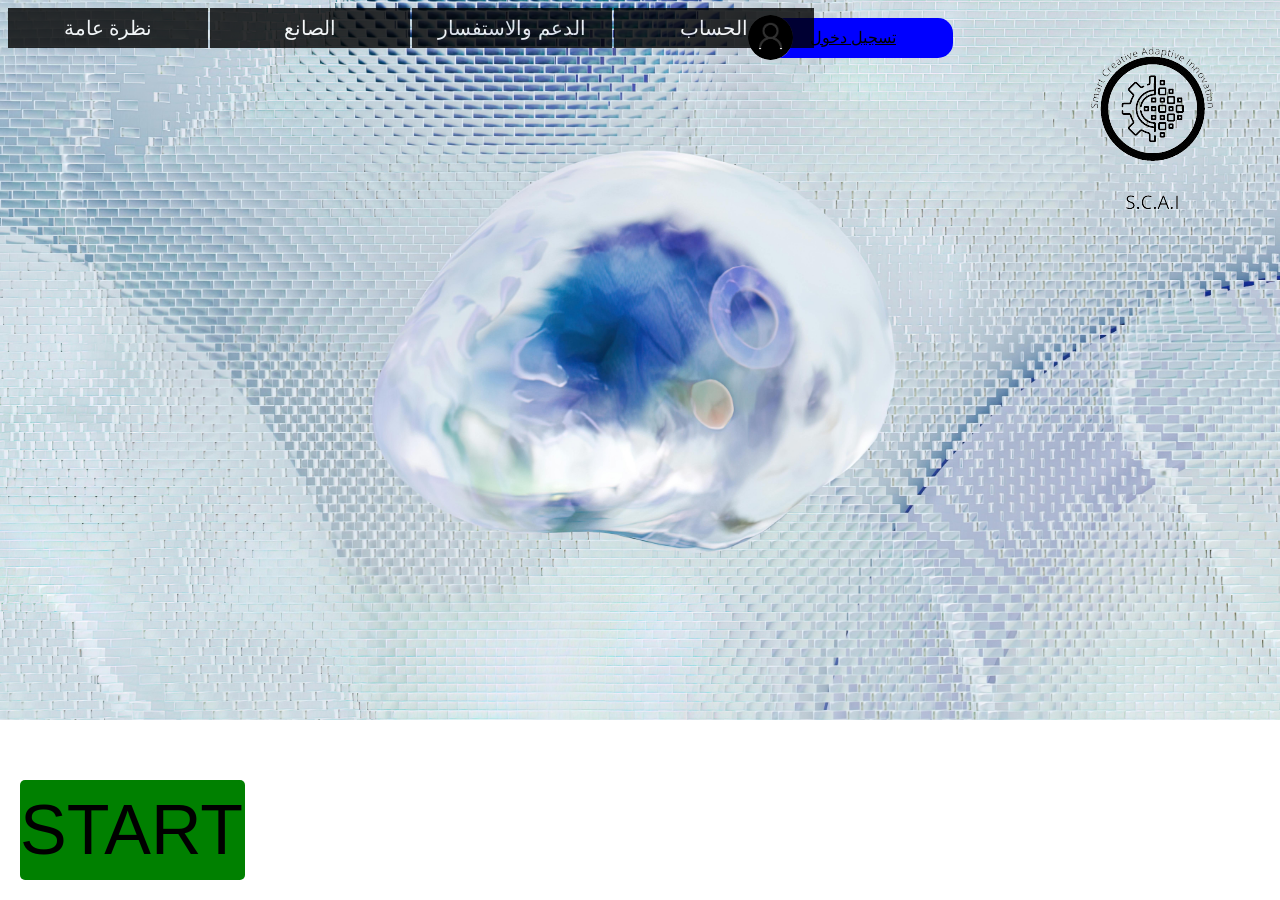
<file: src/main/resources/static/index.html>
<!DOCTYPE html>
<html lang="ar">
<head>
    <title>Home</title>
    <meta charset="UTF-8">
    <link href="home_page_css.css" rel="stylesheet">
    <script src="https://ajax.googleapis.com/ajax/libs/jquery/3.7.1/jquery.min.js"></script>
</head>
<body>

<div class="logo">
    <img src="my_pages_web/home_page_web/logo-removebg-preview.png" alt="Your Logo">
</div>

<div class="login-box">
    <img src="photos_web/user_photo.png" alt="User Image" class="user-image"> <!-- الصورة الكبيرة -->
    <a id="loginLink" href="my_pages_web/sign_up_page/sign_up.html">تسجيل دخول</a> <!-- تسجيل الدخول يظهر هنا -->
    <span id="userAccount" style="display: none;"></span> <!-- حساب المستخدم يظهر هنا -->
</div>

<div class="green-rectangle">
    <a onclick="checkLoginAndRedirect(); return false;">START</a>
</div>

<div id="loginLinkOrUserName"></div>

<ul>
    <li>
        <a>نظرة عامة</a>
        <ul>
            <li><a href="my_pages_web/nzre_3ama_page_web/nzre_3ama.html">ما هو الذكاء الاصطناعي</a></li>
        </ul>
    </li>

    <li><a>الصانع</a>
        <ul>
            <li><a href="my_pages_web/I/who_i_am_page_web/who_i_am.html">من أنا</a></li>
            <li><a>مراحل تطويري للموقع</a></li>
        </ul>
    </li>

    <li><a>الدعم والاستفسار</a>
        <ul>
            <li><a href="my_pages_web/want_help/who_to_use_the_web_page_web/who_to_use_the_web.html"> كيفية استخدام الموقع</a></li>
            <li><a href="my_pages_web/want_help/call_me_page_web/call_me.html"> إرسال ملاحظة لي </a></li>
        </ul>
    </li>
    <li><a>الحساب</a>
        <ul>
            <li><a class="profile-button">عرض الملف الشخصي</a></li>
            <li><a href="my_pages_web/sign_up_page/sign_up.html">تبديل الحساب</a></li>
            <li><a href="my_pages_web/change_password_web/update_user.html">تغيير كلمة المرور</a></li>
        </ul>
    </li>
</ul>

<script>
    // تنفيذ الكود عند تحميل الصفحة
    document.addEventListener('DOMContentLoaded', function() {
        const userId = localStorage.getItem('userId'); // استرجاع 'user_id' من localStorage
        if (userId) {
            // إرسال طلب AJAX لاسترجاع الايميل
            $.ajax({
                type: "GET",
                url: "/user/findUserId/" + userId,
                success: function(user) {
                    // عرض الايميل المسترجع
                    document.getElementById('loginLink').innerHTML =user.email; // تحديث نص تسجيل الدخول
                    document.getElementById('loginLink').href = '#'; // تجنب اتصال الرابط بالصفحة الفعلية
                },
                error: function(error) {
                    console.log("خطأ في جلب معلومات المستخدم: ", error);
                    alert("لم يتم العثور على المستخدم.");
                }
            });
        } else {
            // إذا لم يكن المُعرف موجودًا، يعرض رابط تسجيل الدخول ويخفي حساب المستخدم
            document.getElementById('loginLink').style.display = 'inline'; // إظهار رابط تسجيل الدخول
            document.getElementById('userAccount').style.display = 'none'; // إخفاء حساب المستخدم
        }

        // استدعاء الدالة عند النقر على الزر
        const profileButton = document.querySelector('.profile-button');
        profileButton.addEventListener('click', checkAdminAndRedirect);
    });

    function checkLoginAndRedirect() {
        const userId = localStorage.getItem('userId'); // استرجاع 'user_id' من localStorage
        if (userId) {
            // إذا كان المُعرف موجودًا، إعادة توجيه المستخدم إلى صفحة معينة
            window.location.href = 'my_pages_web/AI_page_web/ai2.html'; // عدل الرابط حسب صفحتك
        } else {
            // إذا لم يكن المُعرف موجودًا، إعادة توجيه المستخدم إلى صفحة تسجيل الدخول
            window.location.href = 'my_pages_web/long_in_page_web/long_in.html'; // تأكد من صحة الرابط
        }
    }

    function checkAdminAndRedirect() {
        const admin = localStorage.getItem('admin'); // التحقق مما إذا كان المستخدم مسؤولًا أم لا
        console.log("af"+admin); // طباعة الرد في وحدة التحكم

        if (admin === 'true') {
            // إذا كان المستخدم مسؤولًا، إعادة توجيهه إلى الصفحة المناسبة
            window.location.href = 'my_pages_web/user_data_page_web/admin_view_data/admin_page.html';
        } else {
            // إذا لم يكن المستخدم مسؤولًا، إعادة توجيهه إلى الصفحة الأخرى
            window.location.href = 'my_pages_web/user_data_page_web/user_data/user_data.html';
        }
    }
</script>

</body>
</html>
</file>
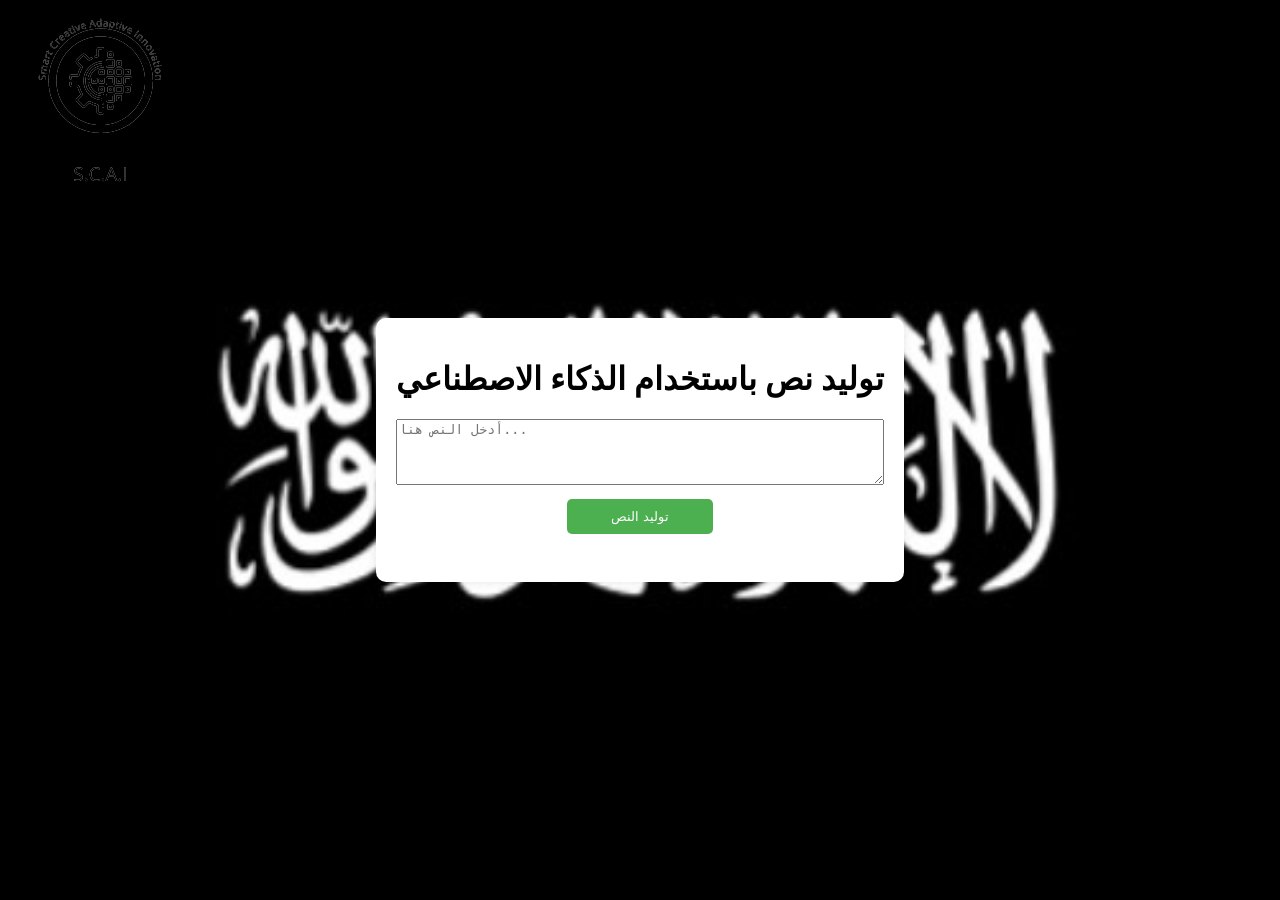
<file: src/main/resources/static/my_pages_web/AI_page_web/AI.html>
<!DOCTYPE html>
<html lang="en">
<head>
    <meta charset="UTF-8">
    <meta name="viewport" content="width=device-width, initial-scale=1.0">
    <script src="https://ajax.googleapis.com/ajax/libs/jquery/3.7.1/jquery.min.js"></script>

    <title>AI Interaction</title>
    <link href="AI.css" rel="stylesheet">

    <script>
        async function generateText() {
    // تحويل القيمة إلى رقم لأن كل شيء في localStorage يُخزن كنص
    let count_use = parseInt(localStorage.getItem('count_use'), 10);

    // التحقق إذا كانت قيمة count_use صفر
    data_to_parse = "Translate the following text to arabic and only response with the arabic translated text (put the arabic text in a newline) : " +$("#inputText").val()
    const inputData = {
        "inputs":data_to_parse
    };
    alert(data_to_parse)
    try {
        const result = await queryModel(inputData);
        console.log("Model output:", result);
        $("#outputText").text(result[0].generated_text.replace(data_to_parse,""));
    } catch (error) {
        console.error("Model request failed:", error);
    }
}


        async function queryModel(data) {
            try {
                const response = await fetch(
                    "https://api-inference.huggingface.co/models/Meta-Llama-3-8B",
                    {
                        method: "POST",
                        headers: {
                            "Authorization": "Bearer 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",
                            "Content-Type": "application/json"
                        },
                        body: JSON.stringify(data)
                    }
                );

                if (!response.ok) {
                    throw new Error(`HTTP error! Status: ${response.status}`);
                }

                const result = await response.json();
                return result;
            } catch (error) {
                console.error("Error:", error);
                return null;
            }
        }

<!--        // Example usage:-->
<!--         function generateText() {-->

<!--         inn = $("#inputText").val()-->

<!--        const inputData = {-->
<!--            "inputs": inn-->
<!--        };-->

<!--        queryModel(inputData)-->
<!--            .then(result => {-->
<!--                console.log("Model output:", result);-->
<!--                $("#outputText").text(result[0].generated_text);-->
<!--                // Do something with the model output-->
<!--            })-->
<!--            .catch(error => {-->
<!--                console.error("Model request failed:", error);-->
<!--            });-->
<!--            }-->

        <!--<script>-->
        <!--    alert("hi1");-->
        <!--    async function query(data) {-->
        <!--    alert("hi2")-->
        <!--    alert(JSON.stringify(data))-->
        <!--        const response = await fetch(-->
        <!--            "https://api-inference.huggingface.co/models/meta-llama/Llama-2-7b-chat-hf",-->
        <!--            {-->
        <!--                headers: { Authorization: "Bearer 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" },-->
        <!--                method: "POST",-->
        <!--                body: JSON.stringify(data),-->
        <!--            }-->
        <!--        );-->
        <!--        const result = await response;-->
        <!--        alert(JSON.stringify(result))-->
        <!--        return result;-->
        <!--    }-->
        <!--alert("hi3")-->
        <!--    query({"inputs": "Can you please let us know more details about your "}).then((response) => {-->
        <!--        console.log(JSON.stringify(response));-->
        <!--    });-->
        <!--alert("hi4")-->

            <!--    function generateText() {-->
            <!--    alert("here")-->
            <!--        var inputText = document.getElementById("inputText").value;-->
            <!--        var apiKey = "AIzaSyD7wiQi1KEerVDADHP8q-_0PgfiKpJw0vc"-->

            <!--        var apiUrl = "https://api.generativeai.dev/v1/models/gemini-pro:generate";-->

            <!--        fetch(apiUrl, {-->
            <!--            method: 'POST',-->
            <!--            headers: {-->
            <!--                'Content-Type': 'application/json',-->
            <!--                'Authorization': apiKey-->
            <!--            },-->
            <!--            body: JSON.stringify({-->
            <!--                "prompt": "Humanize the following arabic text and keep the output in arabic : " + inputText,-->
            <!--                "generationConfig": {-->
            <!--                    "temperature": 0.9,-->
            <!--                    "top_k": 40,-->
            <!--                    "top_p": 0.95,-->
            <!--                    "max_output_tokens": 2048-->
            <!--                },-->
            <!--                "safetySettings": [-->
            <!--                    {"category": "HARM_CATEGORY_DANGEROUS", "threshold": "BLOCK_NONE"},-->
            <!--                    {"category": "HARM_CATEGORY_HARASSMENT", "threshold": "BLOCK_NONE"},-->
            <!--                    {"category": "HARM_CATEGORY_HATE_SPEECH", "threshold": "BLOCK_NONE"},-->
            <!--                    {"category": "HARM_CATEGORY_SEXUALLY_EXPLICIT", "threshold": "BLOCK_NONE"},-->
            <!--                    {"category": "HARM_CATEGORY_DANGEROUS_CONTENT", "threshold": "BLOCK_NONE"}-->
            <!--                ]-->
            <!--            })-->
            <!--        })-->
            <!--        .then(response => response.json())-->
            <!--        .then(data => {-->
            <!--            document.getElementById("outputText").innerText = data.text;-->
            <!--        })-->
            <!--        .catch(error => {-->
            <!--            console.error('Error:', error);-->
            <!--        });-->
            <!--    }-->

         async function queryModel(data) {
<!--         //data = "Rewrite this story in English "+txt;-->
            try {
                const response = await fetch(
                    "https://api-inference.huggingface.co/models/mistralai/Mixtral-8x7B-Instruct-v0.1",
                    {
                        method: "POST",
                        headers: {
                            "Authorization": "Bearer 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",
                            "Content-Type": "application/json"
                        },
                        body: JSON.stringify(data)
                    }
                );

                if (!response.ok) {
                    throw new Error(`HTTP error! Status: ${response.status}`);
                }

                const result = await response.json();
                return result;
            } catch (error) {
                console.error("Error:", error);
                return null;
            }
        }

        // Example usage:
        const inputData = {
            "inputs": "Give me a story about a kid going to the zoo (in arabic)"
        };

        queryModel(inputData)
            .then(result => {
                console.log("Model output:", result);
                // Do something with the model output
            })
            .catch(error => {
                console.error("Model request failed:", error);
            });

    </script>

</head>
<body>
<div class="box">
    <h1>توليد نص باستخدام الذكاء الاصطناعي</h1>
    <textarea id="inputText" rows="4" cols="50" placeholder="أدخل النص هنا..."></textarea><br>
    <button onclick="generateText()">توليد النص</button><br><br>
    <div id="outputText"></div>
</div>
<img src="logo-removebg-preview.png" rel="logo" alt="aaa" class="qwe">


</body>
</html>
</file>
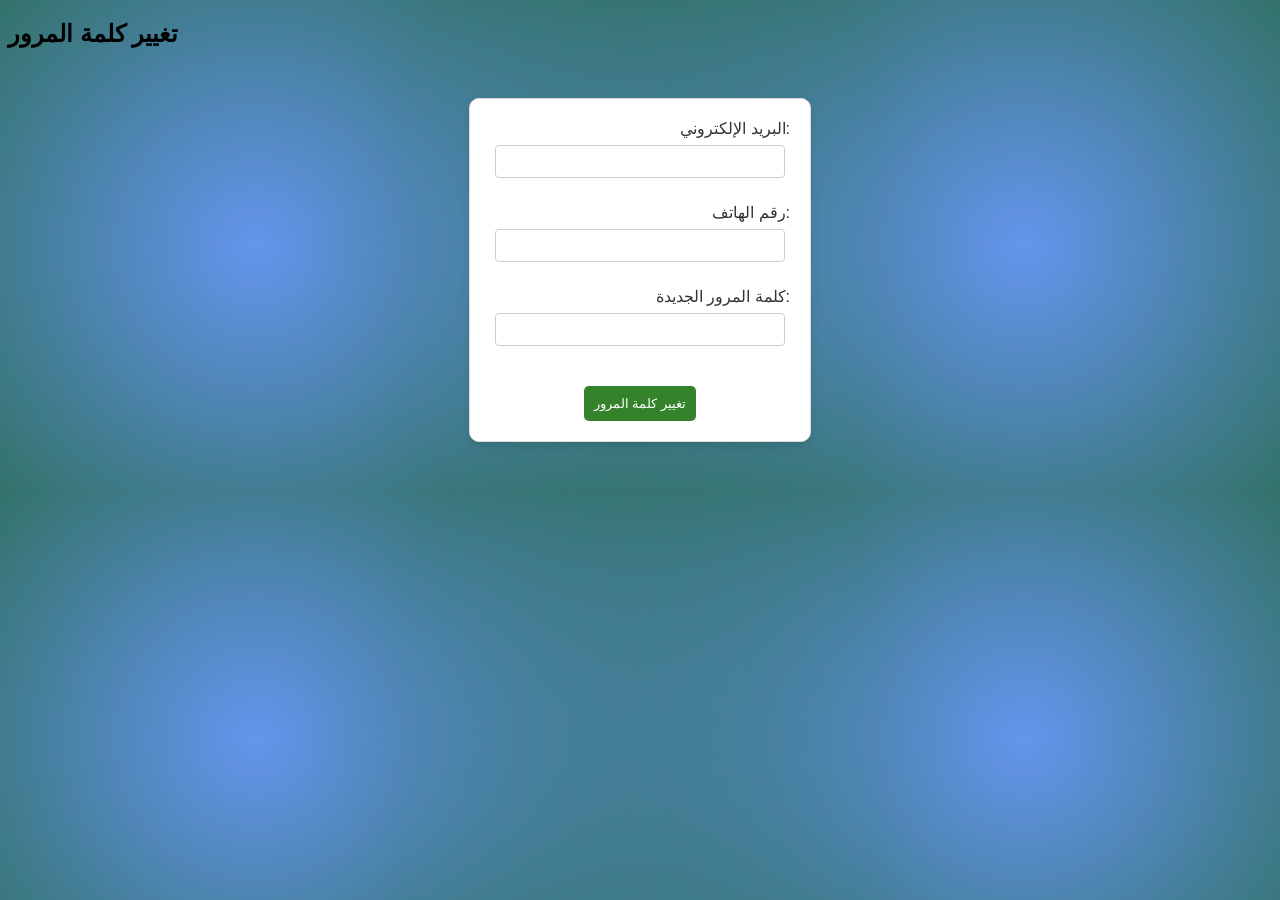
<file: src/main/resources/static/my_pages_web/change_password_web/update_user.html>
<!DOCTYPE html>
<html lang="en">
<head>
    <meta charset="UTF-8">
    <meta name="viewport" content="width=device-width, initial-scale=1.0">

    <script src="https://cdn.jsdelivr.net/npm/bootstrap@5.3.2/dist/js/bootstrap.bundle.min.js"></script>
    <script src="https://ajax.googleapis.com/ajax/libs/jquery/3.7.1/jquery.min.js"></script>
    <script src="update_user_j.js"></script>
    <title>تغيير كلمة المرور</title>
    <style>
        body {
            background-color: #0c5703; /* تعديل لون الخلفية الرئيسي */
            background-image: radial-gradient(circle at 20% 50%, #6495ED, transparent 60%), radial-gradient(circle at 80% 50%, #6495ED, transparent 60%);
            font-family: Arial, sans-serif;
        }

        .container {
            width: 300px;
            margin: 50px auto;
            text-align: center;
            padding: 20px;
            background-color: #FFF;
            border: 1px solid #ddd;
            border-radius: 10px;
            box-shadow: 0 4px 8px rgba(1, 1, 1, 0.1); /* إضافة ظل للمربع */
        }

        form {
            display: grid;
            gap: 15px;
        }

        label {
            display: block;
            text-align: right;
            color: #333;
            margin-bottom: 7px;
        }

        input, select {
            width: calc(100% - 10px);
            padding: 8px;
            margin-bottom: 10px;
            border: 1px solid #ccc;
            border-radius: 4px;
            box-sizing: border-box;
        }

        button {
            padding: 10px;
            background-color: #35822c;
            color: white;
            border: none;
            border-radius: 5px;
            cursor: pointer;
        }

        button:hover {
             background-color: #0c5703; /* اللون الجديد عند التحريك بالمؤشر */
        }

        /* تغيير لون الرابط عند التحريك بالمؤشر وتحديثه بسلاسة */
        a {
            color: blue; /* لون افتراضي */
            transition: color 0.3s ease; /* تطبيق تأثير التحول بسلاسة */
        }

        a:hover {
            color: red; /* لون عند التحريك بالمؤشر */
        }

        /* تحديد موقع الرابط على اليمين */
        .container a {
            text-align: right;
            display: block; /* يجعل الرابط يمتد ليأخذ كل المساحة المتاحة في العرض */
            text-decoration: none;
        }

        img {
            margin-top: -10px; /* رفع الصورة بمقدار 10 بكسل لتكون موجودة أعلى الصفحة */
            position: fixed; /* تثبيت الصورة في الزاوية اليسرى العلوية */
            top: 0;
            left: 0;
        }
    </style>
</head>
<body>
<h2>تغيير كلمة المرور</h2>
<div class="container">
    <form id="change_password_form" action="/users/changePassword/{id}" method="PUT">
        <div>
            <label for="email">البريد الإلكتروني:</label>
            <input type="email" id="email" name="email" required>
        </div>
        <div>
            <label for="phoneNumber">رقم الهاتف:</label>
            <input type="text" id="phoneNumber" name="phoneNumber" required>
        </div>
        <div>
            <label for="password">كلمة المرور الجديدة:</label>
            <input type="password" id="password" name="password" required>
        </div>
        <div>
            <input type="hidden" id="user_id" name="user_id" value=""> <!-- استبدل القيمة 1 بمعرف المستخدم الفعلي -->
        </div>
        <div>
            <button type="submit">تغيير كلمة المرور</button>
        </div>
    </form>
</div>
</body>
</html>
</file>
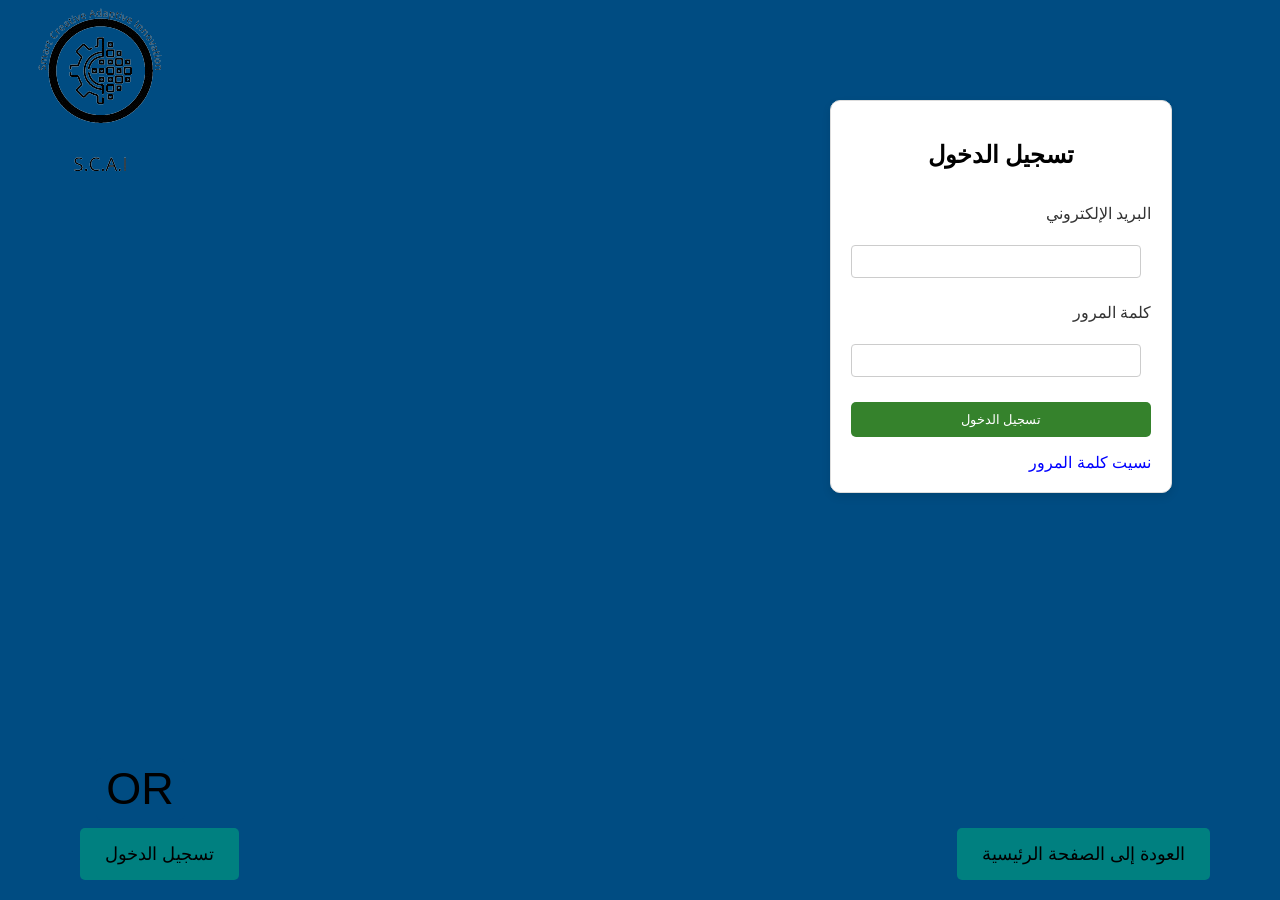
<file: src/main/resources/static/my_pages_web/long_in_page_web/long_in.html>
<!DOCTYPE html>
<html lang="en">
<head>
    <meta charset="UTF-8">
    <title>long in</title>
    <link href="long_in.css" rel="stylesheet">
    <script src="https://ajax.googleapis.com/ajax/libs/jquery/3.7.1/jquery.min.js"></script>
    <script src="long_in_j.js"></script>
</head>
<body>

<div class="container">
    <form id="long_in_form">
        <h2>تسجيل الدخول</h2>

        <label for="email">البريد الإلكتروني</label>
        <input type="email" id="email" name="email" required>
        <label for="password">كلمة المرور</label>
        <input type="password" id="password" name="password" required>
        <button type="submit">تسجيل الدخول</button>
    </form>
    <p></p>

    <!-- زر للانتقال إلى الصفحة الأخرى -->
    <a href="../change_password_web/update_user.html">نسيت كلمة المرور</a>
</div>
<img src="../../logo-removebg-preview.png" rel="logo" alt="aaa" class="qwe">

<button class="login-link">
    <a href="../sign_up_page/sign_up.html">تسجيل الدخول</a>
</button>

<div class="or-word">OR</div>

<button class="home-button">
    <a href="../../index.html">العودة إلى الصفحة الرئيسية</a>
</button>

</body>
</html>
</file>
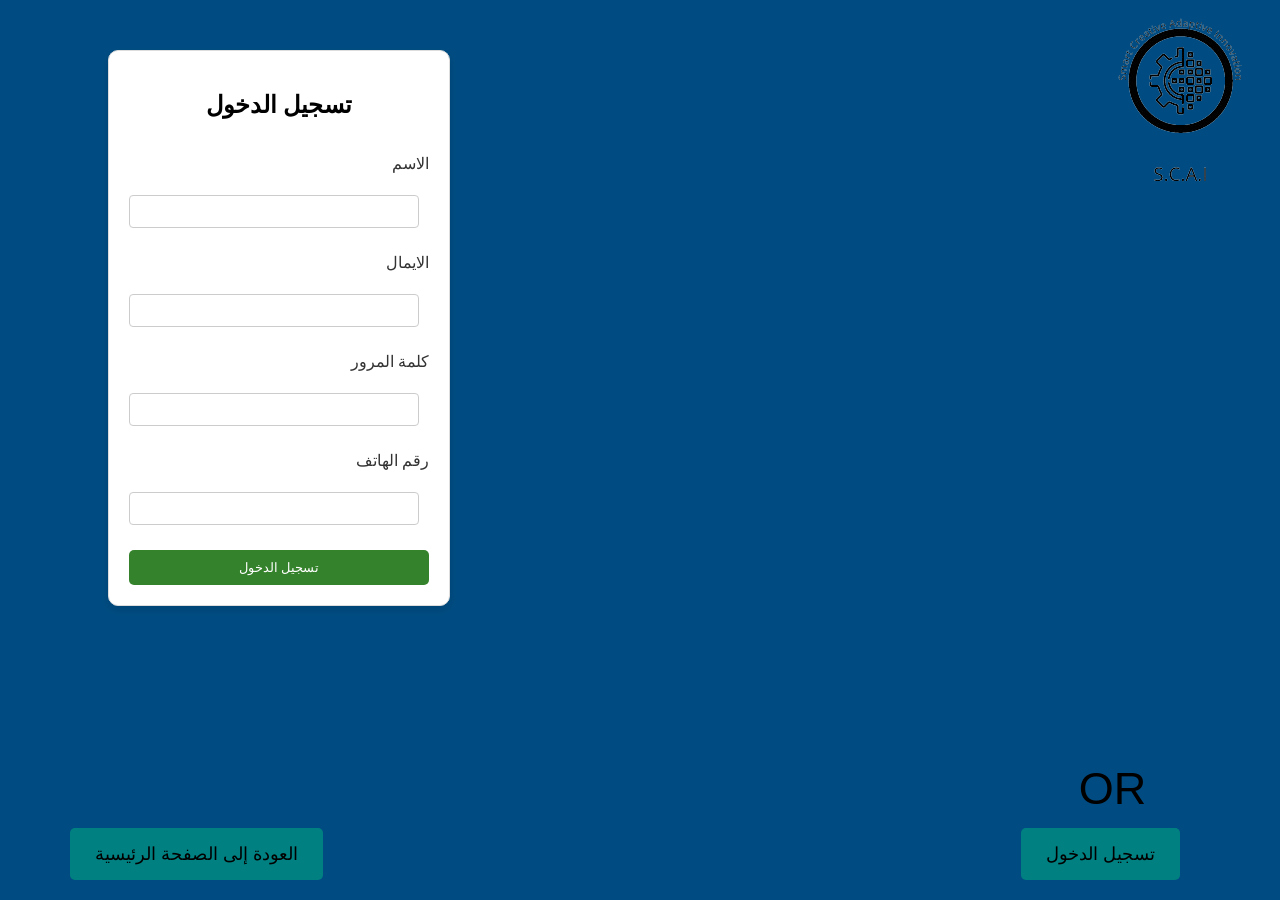
<file: src/main/resources/static/my_pages_web/sign_up_page/sign_up.html>
<!DOCTYPE html>
<html lang="en">
<head>
    <meta charset="UTF-8">
    <title>sign_up</title>
    <link href="sign_up.css" rel="stylesheet">
    <script src="https://ajax.googleapis.com/ajax/libs/jquery/3.7.1/jquery.min.js"></script>
    <script src="sign_up_j.js"></script>
</head>
<body>

<div class="container">
    <form id="sign_in_form">
        <h2>تسجيل الدخول</h2>

        <label for="name">الاسم</label>
        <input type="text" id="name" name="name" required>

        <label for="email">الايمال</label>
        <input type="email" id="email" name="email" required>

        <label for="password">كلمة المرور</label>
        <input type="password" id="password" name="password" required>

        <label for="phoneNumber">رقم الهاتف</label>
        <input type="text" id="phoneNumber" name="phoneNumber" required>


        <button type="submit">تسجيل الدخول</button>
    </form>
</div>
<img src="../../logo-removebg-preview.png" rel="logo" alt="aaa" class="qwe">


    <button class="login-link">
        <a href="../long_in_page_web/long_in.html">تسجيل الدخول</a>
    </button>

<div class="or-word">OR</div>

<button class="home-button">
    <a href="../../index.html">العودة إلى الصفحة الرئيسية</a>
</button>

</body>
</html>
</file>
<file: src/main/resources/static/home_page_css.css>
body {
            background: url('photos_web/my_photo_4.jpg') no-repeat;
            background-size: cover;
            font-family: Arial;
            color: white;
            position: relative; /* تأكيد النسبية للجسم */
        }

        ul {
            margin: 0px;
            padding: 0px;
            list-style: none;
        }

        ul li {
            float: left;
            width: 200px;
            height: 40px;
            background-color: black;
            opacity: .8;
            line-height:40px;
            text-align: center;
            font-size: 20px;
            margin-right: 2px
        }

        ul li a {
            text-decoration: none;
            color: white;
            display: block;
        }

        ul li:hover {
            background-color: blue;
        }

        ul li ul li {
            display:none;
        }

        ul li:hover ul li {
            display:block;
        }

        .logo {
            position: absolute;
            top: 20px;
            right: 20px;
        }

        .logo img {
            filter: grayscale(100%);
        }

        .login-box {
            width: 200px;
            height: 40px;
            background-color: blue;
            border-radius: 15px;
            text-align: center;
            line-height: 40px;
            color: white;
            font-size: 16px;
            position: absolute;
            top: 30px;
            left: calc(70% - 40px); /* تحسين الموقع */
            transform: translate(-50%, -50%);
        }

        .user-image {
            width: 45px; /* حجم الصورة المكبرة */
            height: 45px; /* حجم الصورة المكبرة */
            border-radius: 50%; /* تقديم الصورة دائرية */
            position: absolute;
            top: -3px; /* تعديل الموقع العمودي */
            left: -5px; /* تحديد الموقع الأفقي */
        }

        .green-rectangle {
    position: fixed;
    bottom: 20px;
    left: 20px;
    width: 225px; /* تعديل العرض */
    height: 100px; /* تعديل الارتفاع */
    background-color: green;
    border-radius: 5px;
}
.green-rectangle a {
    width: 200px; /* تعديل العرض */
    height: 70px; /* تعديل الارتفاع */
    font-size: 70px; /* تعديل حجم الخط */
    color: black; /* تغيير لون الكلام إلى اللون الأبيض */
    text-align: center; /* توسيط النص أفقيًا */
    line-height: 100px; /* تحديد خط النص وسط الارتفاع للمحافظة على وسطيته */
}
.login-box a {
        color:black;
        }
</file>
<file: src/main/resources/static/my_pages_web/AI_page_web/AI.css>
body {
    display: flex;
    justify-content: center;
    align-items: center;
    height: 100vh;
    margin: 0;
    background-image: url('qqq.jpg') ; /* Background image */
        background-size: cover; /* Cover the entire viewport */
background-position: center; /* Center the background image */
    background-repeat: no-repeat; /* Prevent background image from repeating */
    background-attachment: fixed; /* Keep the background image fixed in the viewport */

}

.box {
    background-color: #ffffff; /* Background color for the box */
    border-radius: 10px; /* Border radius */
    padding: 20px;
    box-shadow: 0px 0px 10px rgba(0, 0, 0, 0.1); /* Optional: Add a box shadow */
}

textarea {
    width: 100%;
    box-sizing: border-box;
    margin-bottom: 10px;
}

button {
    padding: 10px 20px;
    background-color: #4CAF50;
    color: white;
    border: none;
    border-radius: 5px;
    cursor: pointer;
    width:30%;
    margin:0 35%;
}

button:hover {
    background-color: #45a049;
}

#outputText {

    margin-top: 10px;
    border-radius: 5px;
}
.qwe{
 position: fixed;
    top: 0;
    left: 0;}
</file>
<file: src/main/resources/static/my_pages_web/long_in_page_web/long_in.css>
body {
    background-color: #004c82;
    font-family: Arial, sans-serif;
}


.container {
    width: 300px;
    margin: 100px 100px 50px auto; /* المسافة العلوية, اليمنى, السفلية, اليسار */
    text-align: center;
    padding: 20px;
    background-color: #FFF;
    border: 1px solid #ddd;
    border-radius: 10px;
    box-shadow: 0 4px 8px rgba(1, 1, 1, 0.1); /* إضافة ظل للمربع */
}

form {
    display: grid;
    gap: 15px;
}

label {
    display: block;
    text-align: right;
    color: #333;
    margin-bottom: 7px;
}

input, select {
    width: calc(100% - 10px);
    padding: 8px;
    margin-bottom: 10px;
    border: 1px solid #ccc;
    border-radius: 4px;
    box-sizing: border-box;
}

button {
    padding: 10px;
    background-color: #35822c;
    color: white;
    border: none;
    border-radius: 5px;
    cursor: pointer;
}

button:hover {
     background-color: #0c5703; /* اللون الجديد عند التحريك بالمؤشر */
}

/* تغيير لون الرابط عند التحريك بالمؤشر وتحديثه بسلاسة */
a {
    color: blue; /* لون افتراضي */
    transition: color 0.3s ease; /* تطبيق تأثير التحول بسلاسة */
}

a:hover {
    color: red; /* لون عند التحريك بالمؤشر */
}

/* تحديد موقع الرابط على اليمين */
.container a {
    text-align: right;
    display: block; /* يجعل الرابط يمتد ليأخذ كل المساحة المتاحة في العرض */
    text-decoration: none;
}
img{
    margin-top: -10px; /* رفع الصورة بمقدار 100 بكسل */
}
.qwe{
 position: fixed;
    top: 0;
    left: 0;
    }
    .or-word {
        position: fixed;
        bottom: 80px; /* يمكنك تعديل هذه القيمة حسب الاحتياج */
        left: 140px; /* يمكنك ضبط موقع الكلمة بالنسبة لليمين/اليسار */
        transform: translateX(-50%); /* يضبط موقع الكلمة بالنسبة لليمين/اليسار */
        background-color: #004c82; /* لون خلفية الكلمة */
        padding: 5px 10px; /* هوامش داخلية للكلمة */
        border-radius: 5px; /* حدود دائرية للكلمة */
        font-size: 45px; /* حجم النص */
        color: #000; /* لون النص */
    }

    .login-link, .home-button {
        position: fixed;
        bottom: 20px;
        padding: 15px 25px; /* زيادة الحجم العمودي والأفقي للأزرار */
        background-color: #008080;
        color: #ffffff;
        text-decoration: none; /* إزالة الخط السفلي */
        border-radius: 5px;
        transition: background-color 0.3s;
        border: none; /* إزالة الحدود */
        outline: none; /* إزالة التحديد الافتراضي */
        font-size: 18px; /* تحديد حجم النص */
    }

    .login-link:hover, .home-button:hover {
        background-color: #45a049;
    }

    .login-link {
        left: 80px;
    }

    .home-button {
        right: 70px;
    }

    /* تغيير لون النص عند التحريك بالمؤشر */
    .login-link a, .home-button a {
        color: #000000; /* تغيير لون النص إلى الأبيض */
        text-decoration: none; /* إزالة الخط السفلي */
    }
</file>
<file: src/main/resources/static/my_pages_web/sign_up_page/sign_up.css>
body {
    background-color: #004c82;
    font-family: Arial, sans-serif;
}

.container {
    width: 300px;
    margin: 50px auto 50px 100px; /* المسافة العلوية, اليمنى, السفلية, اليسار */
    text-align: center;
    padding: 20px;
    background-color: #FFF;
    border: 1px solid #ddd;
    border-radius: 10px;
    box-shadow: 0 4px 8px rgba(1, 1, 1, 0.1);
}

.or-word {
    position: fixed;
    bottom: 80px; /* يمكنك تعديل هذه القيمة حسب الاحتياج */
    right: 80px; /* يمكنك ضبط موقع الكلمة بالنسبة لليمين/اليسار */
    transform: translateX(-50%); /* يضبط موقع الكلمة بالنسبة لليمين/اليسار */
    background-color: #004c82; /* لون خلفية الكلمة */
    padding: 5px 10px; /* هوامش داخلية للكلمة */
    border-radius: 5px; /* حدود دائرية للكلمة */
    font-size: 45px; /* حجم النص */
    color: #000; /* لون النص */
}

.qwe{
 position: fixed;
    top: 0;
    right: 0;
    }

.login-link, .home-button {
    position: fixed;
    bottom: 20px;
    padding: 15px 25px; /* زيادة الحجم العمودي والأفقي للأزرار */
    background-color: #008080;
    color: #ffffff;
    text-decoration: none; /* إزالة الخط السفلي */
    border-radius: 5px;
    transition: background-color 0.3s;
    border: none; /* إزالة الحدود */
    outline: none; /* إزالة التحديد الافتراضي */
    font-size: 18px; /* تحديد حجم النص */
}

.login-link:hover, .home-button:hover {
    background-color: #45a049;
}

.login-link {
    right: 100px;
}

.home-button {
    left: 70px;
}

/* تغيير لون النص عند التحريك بالمؤشر */
.login-link a, .home-button a {
    color: #000000; /* تغيير لون النص إلى الأبيض */
    text-decoration: none; /* إزالة الخط السفلي */
}




form {
    display: grid;
    gap: 15px;
}

label {
    display: block;
    text-align: right;
    color: #333;
    margin-bottom: 7px;
}

input, select {
    width: calc(100% - 10px);
    padding: 8px;
    margin-bottom: 10px;
    border: 1px solid #ccc;
    border-radius: 4px;
    box-sizing: border-box;
}

button {
    padding: 10px;
    background-color: #35822c;
    color: white;
    border: none;
    border-radius: 5px;
    cursor: pointer;
}
</file>
